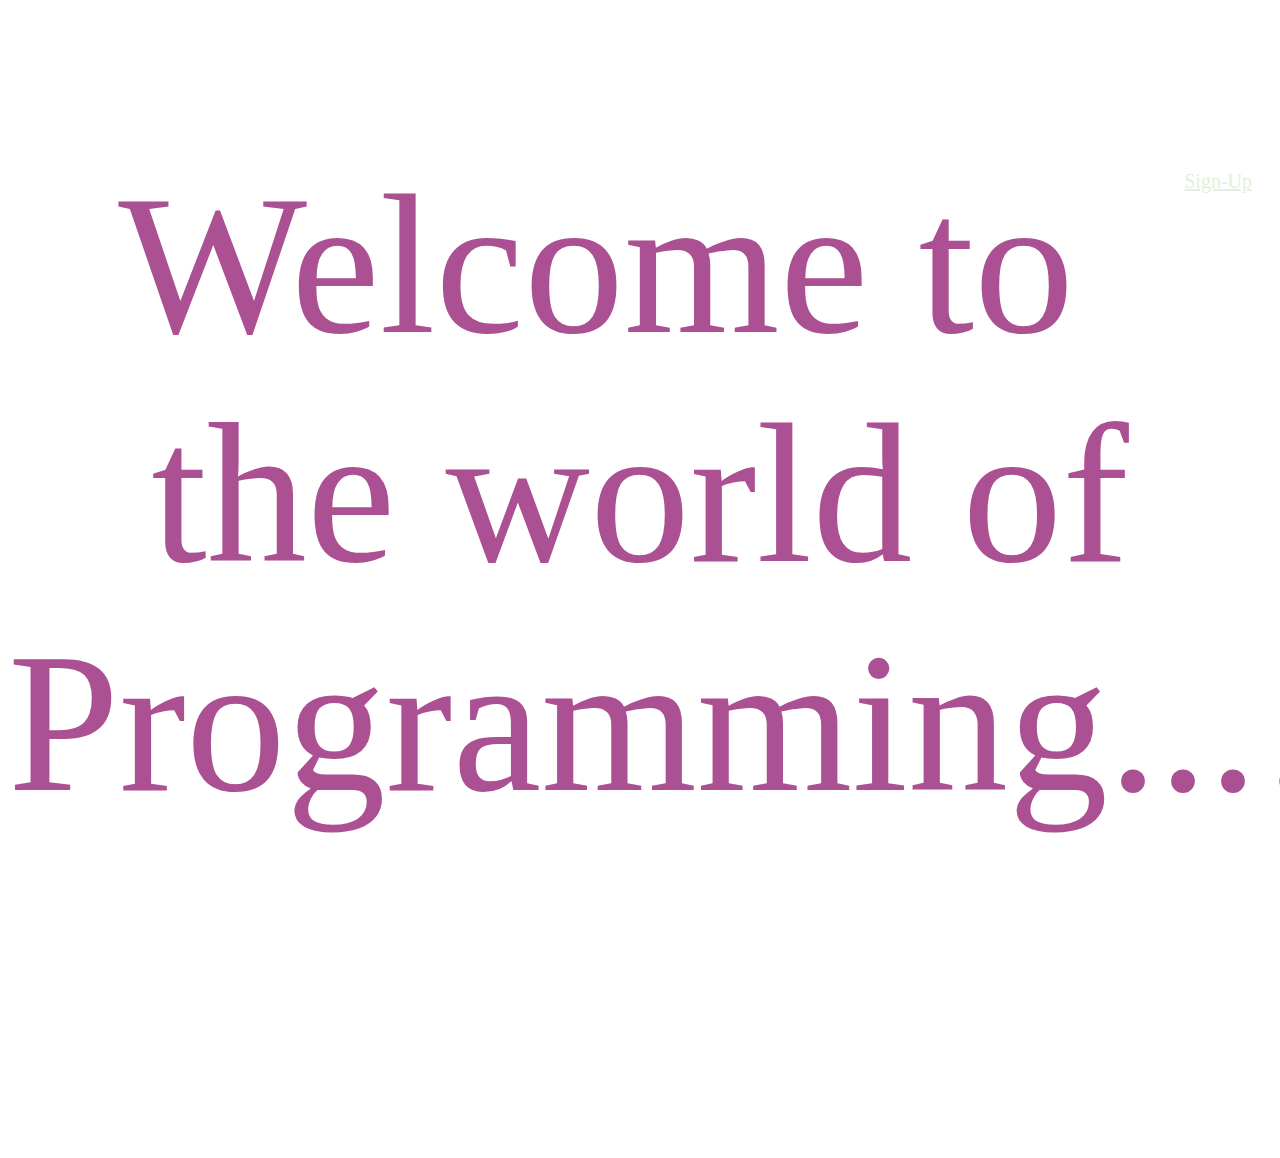
<file: index.html>
<!DOCTYPE html>
<html>


<head>
   <title> Enjoy Programming
    <link rel="icon" href="/tittle.png"></title>
    <link rel="stylesheet" href="formstyle.css">
    <link rel="preconnect" href="https://fonts.googleapis.com">
<link rel="preconnect" href="https://fonts.gstatic.com" crossorigin>
<link href="https://fonts.googleapis.com/css2?family=Montserrat:wght@100&display=swap" rel="stylesheet">
<link rel="preconnect" href="https://fonts.googleapis.com">
<link rel="preconnect" href="https://fonts.gstatic.com" crossorigin>
<link href="https://fonts.googleapis.com/css2?family=Rubik+Glitch+Pop&display=swap" rel="stylesheet">
<link rel="preconnect" href="https://fonts.googleapis.com">
<link rel="preconnect" href="https://fonts.gstatic.com" crossorigin>
<link href="https://fonts.googleapis.com/css2?family=Single+Day&display=swap" rel="stylesheet">
<link rel="preconnect" href="https://fonts.googleapis.com">
<link rel="preconnect" href="https://fonts.gstatic.com" crossorigin>
<link href="https://fonts.googleapis.com/css2?family=Dokdo&display=swap" rel="stylesheet">
</head>

<body>
    <!-- homepage -->
    <div
        style="background-image:url(https://e1.pxfuel.com/desktop-wallpaper/595/62/desktop-wallpaper-full-stack-web-development-full-stack-developer-thumbnail.jpg); background-size: cover; background-repeat: no-repeat; height: 1000px">
        <div><a href="formpage1.html"
                style="float: right; margin-top: 20px; margin-right: 20px; font-size: 20px; color:#E1F0DA;">Sign-Up</a>
        </div>
        <!-- Introduction Format -->
        <div>
            <p class="wlcm">Welcome to the world of Programming...!</p>
        </div>

    </div>

</body>

</html>
</file>
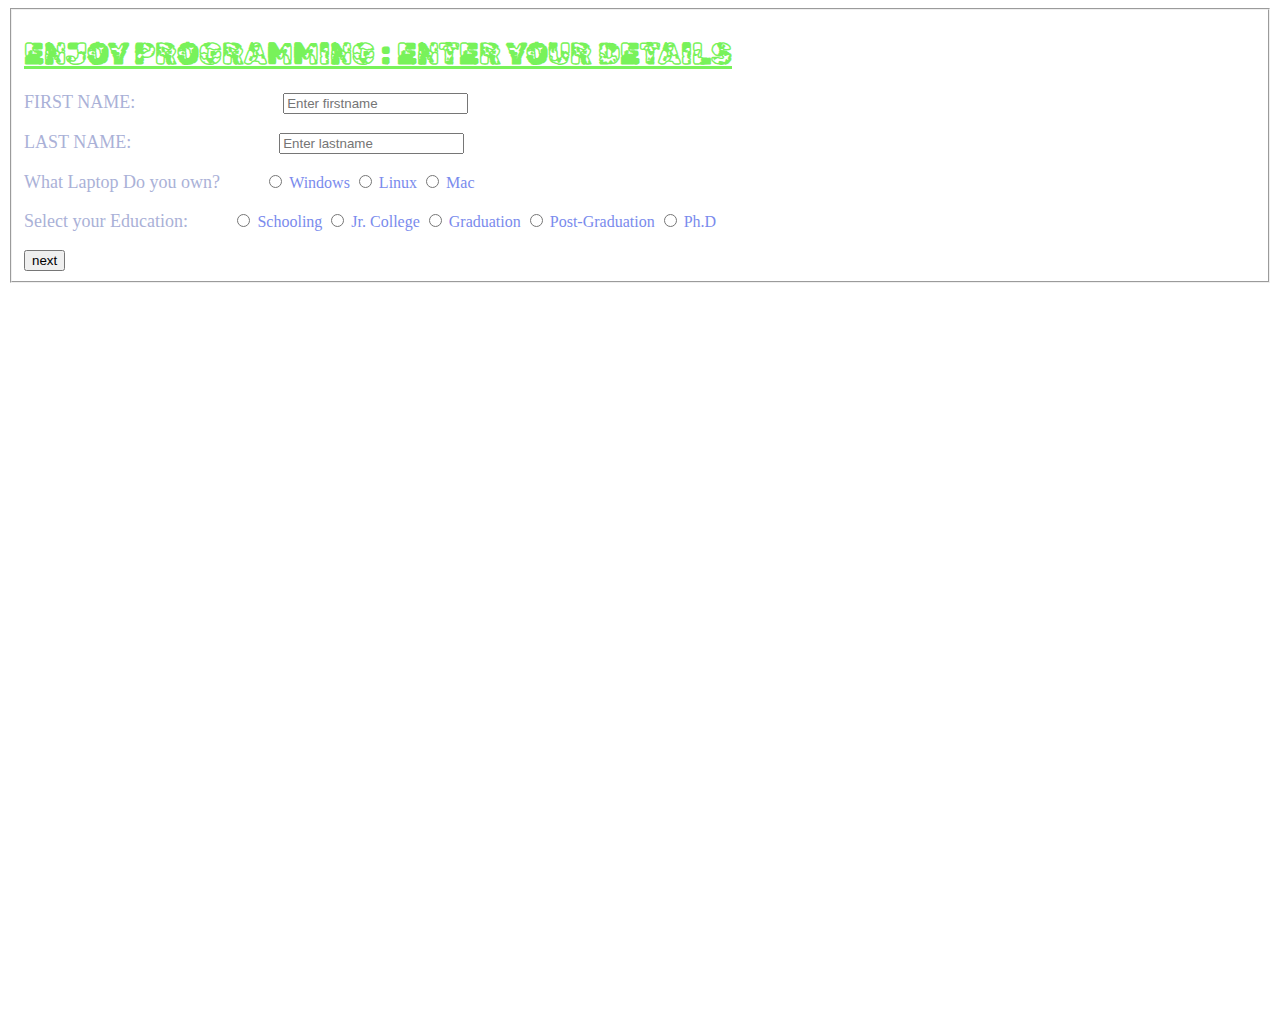
<file: formpage1.html>
<!DOCTYPE html>
<html>
<head>
    <title>Enjoy Programming
    <link rel="icon" href="/project_day2/Resume/jy.png"></title>
<link rel="stylesheet" href="formstyle.css">
<link rel="preconnect" href="https://fonts.googleapis.com">
<link rel="preconnect" href="https://fonts.gstatic.com" crossorigin>
<link href="https://fonts.googleapis.com/css2?family=Montserrat:wght@100&display=swap" rel="stylesheet">
<link rel="preconnect" href="https://fonts.googleapis.com">
<link rel="preconnect" href="https://fonts.gstatic.com" crossorigin>
<link href="https://fonts.googleapis.com/css2?family=Rubik+Glitch+Pop&display=swap" rel="stylesheet">
</head>

<body>
    <!-- main area page 1 -->
    <div
        style="background-image:url(https://e1.pxfuel.com/desktop-wallpaper/595/62/desktop-wallpaper-full-stack-web-development-full-stack-developer-thumbnail.jpg); background-size: cover; background-repeat: no-repeat; height: 1000px">
        <form action="formpage2.html">
            <!-- bordering -->
            <fieldset>
                <h1 class="heading" style="text-decoration: underline;">ENJOY PROGRAMMING : ENTER YOUR DETAILS</h1>
                <label class="details" for="firstname"> FIRST NAME:&emsp;&emsp;&emsp;&emsp;&emsp;&emsp;&emsp;&emsp;</label>
                <input type="text" placeholder="Enter firstname"><br><br>
                <label class="details" for="lastname">LAST NAME:&emsp;&emsp;&emsp;&emsp;&emsp;&emsp;&emsp;&emsp;</label>
                <input type="text" placeholder="Enter lastname"><br><br>
                <!-- device information -->
                <label class="details" for="laptop">What Laptop Do you own? &emsp;&emsp;</label>
                <input type="radio" for="laptop" name="laptop">
                <label class="details1" for="laptop">Windows</label>
                <input type="radio" for="laptop" name="laptop">
                <label class="details1" for="laptop">Linux</label>
                <input type="radio" for="laptop" name="laptop">
                <label class="details1" for="laptop">Mac</label>
                <br><br>
                <!-- educational information -->
                <label class="details" for="education">Select your Education: &emsp;&emsp;</label>
                <input type="radio" for="education" name="education">
                <label for="education" class="details1">Schooling</label>
                <input type="radio" for="education" name="education">
                <label for="education" class="details1">Jr. College</label>
                <input type="radio" for="education" name="education">
                <label class="details1" for="education">Graduation</label>
                <input type="radio" for="education" name="education">
                <label for="education" class="details1">Post-Graduation</label>
                <input type="radio" for="education" name="education">
                <label for="education" class="details1">Ph.D</label><br><br>
                <input type="submit" placeholder="next" value="next">

            </fieldset>
        </form>
    </div>
</body>

</html>
</file>
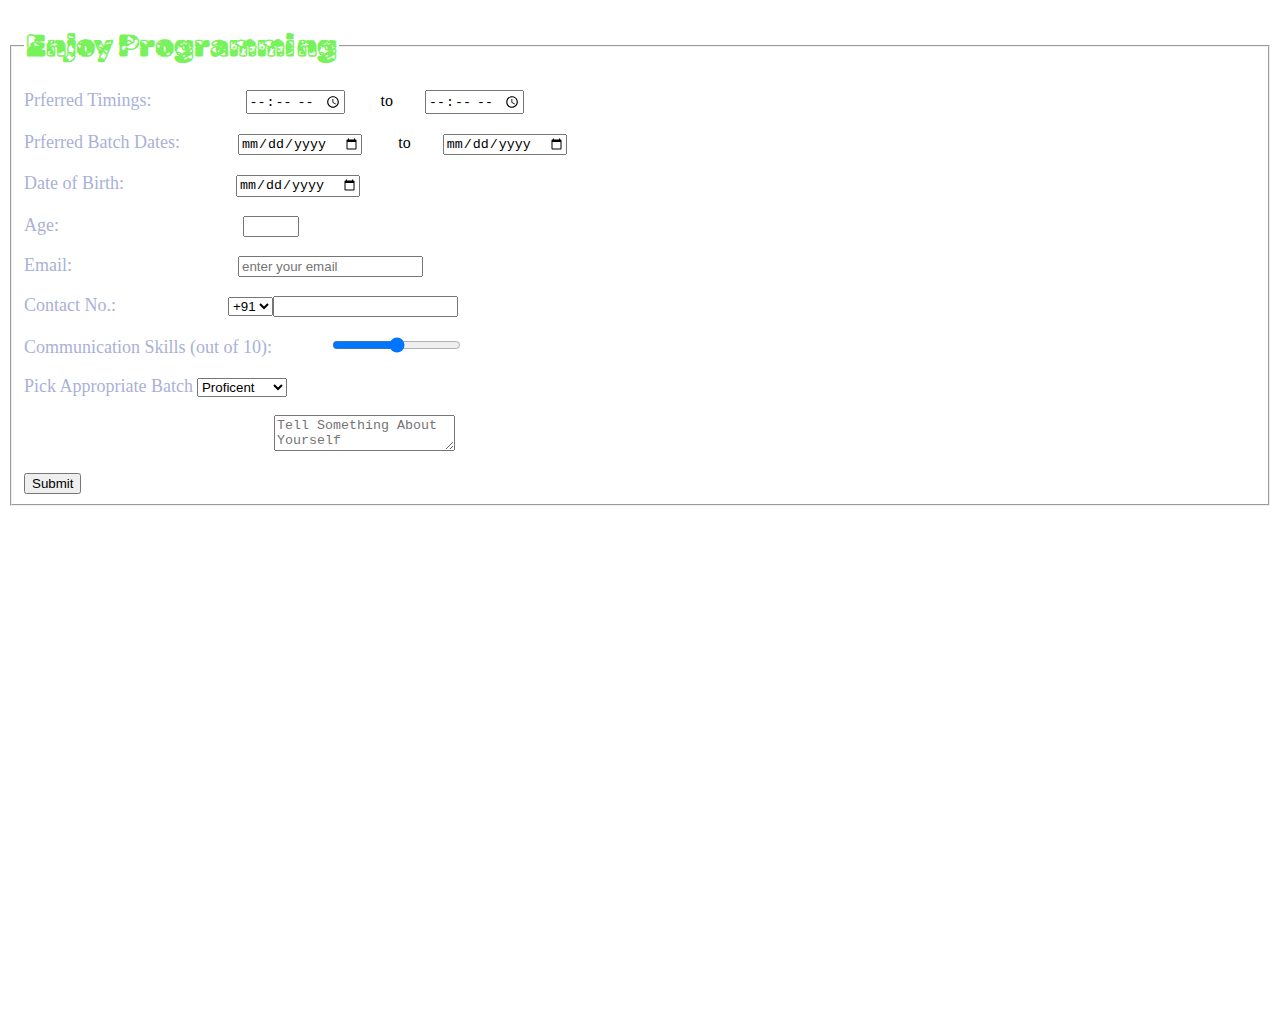
<file: formpage2.html>
<!DOCTYPE html>
<html>

<head>
    <title>Enjoy Programming
        <link rel="icon" href="/project_day2/Resume/jy.png">
    </title>
    <link rel="stylesheet" href="formstyle.css">
    <link rel="preconnect" href="https://fonts.googleapis.com">
<link rel="preconnect" href="https://fonts.gstatic.com" crossorigin>
<link href="https://fonts.googleapis.com/css2?family=Montserrat:wght@100&display=swap" rel="stylesheet">
<link rel="preconnect" href="https://fonts.googleapis.com">
<link rel="preconnect" href="https://fonts.gstatic.com" crossorigin>
<link href="https://fonts.googleapis.com/css2?family=Rubik+Glitch+Pop&display=swap" rel="stylesheet">
</head>

<body>
    <!-- page2 -->
    <div
        style="background-image:url(https://e1.pxfuel.com/desktop-wallpaper/595/62/desktop-wallpaper-full-stack-web-development-full-stack-developer-thumbnail.jpg); background-size: cover; background-repeat: no-repeat; height: 1000px">
        <form action="">
            <fieldset>
                <!-- bordering -->
                <legend><h1 class="heading">Enjoy Programming</h1></legend>
                <!-- time and date selection -->
                <label class="details" for="timings">Prferred Timings:&emsp;&emsp;&emsp;&emsp;&emsp;</label>
                <input type="time"> &emsp;&emsp;to&emsp;&emsp;<input type="time">
                <br><br>
                <label for="dates" class="details">Prferred Batch Dates:&emsp;&emsp;&emsp;</label>
                <input type="date"> &emsp;&emsp;to&emsp;&emsp;<input type="date">
                <br><br>
                <!-- personal information -->
                <label class="details" for="age">Date of Birth:&emsp;&emsp;&emsp;&emsp;&emsp;&emsp;</label>
                <input type="date" id="age"><br><br>
                <label class="details" for="">Age:&emsp;&emsp;&emsp;&emsp;&emsp;&emsp;&emsp;&emsp;&emsp;&emsp;</label>
                <input type="number" max="98" min="3"><br><br>
                <!-- email -->
                <label for="email" class="details">Email:&emsp;&emsp;&emsp;&emsp;&emsp;&emsp;&emsp;&emsp;&emsp;</label>
                <input type="text" placeholder="enter your email">
                <br><br>
                <!-- phone number -->
                <label class="details" for="number">Contact No.:&emsp;&emsp;&emsp;&emsp;&emsp;&emsp;</label>
                <select name="number" id="nation">
                    <option value="+91Ind">+91</option>
                    <option value="+1USA">+1</option>
                    <option value="+44UK">+44</option>
                    <option value="+61AUS">+61</option>
                    <option value="+81JAP">+81</option>
                </select><input type="tel" number="[0,9]{10}"><br><br>
                <!-- misclenious -->
                <label class="details" for="">Communication Skills (out of 10):&emsp;&emsp;&emsp;</label>
                <input type="range" max="10" min="0">
                <br><br>
                <!-- batch selection -->
                <label class="details" for="">Pick Appropriate Batch</label>
                <select name="" id="batch">
                    <optgroup label="Senior Batch">Senior Batch
                    <option value="Proficent">Proficent</option>
                    <option value="Ambitious">Proficent</option></optgroup>
                    <optgroup label="Junior Batch">Junior Batch
                    <option value="Scholar">Proficent</option>
                    <option value="Visionary">Proficent</option></optgroup>
                </select><br><br>
                <textarea class="details1" name="feedback" placeholder="Tell Something About Yourself"
                    style="margin-left: 250px;"></textarea><br><br>
                <input type="submit">

            </fieldset>
        </form>
    </div>
</body>

</html>
</file>
<file: formstyle.css>
.wlcm {
    font-family: fantasy;
    text-align: center;
    text-decoration: solid;
    font-weight: 500;
    font-size: 200px;
    margin-top: 150px;
    color: #ab5193;
}
.heading 
{
    font-family: 'Rubik Glitch Pop', system-ui;
    font-family: ;
    color: #78f25a;
    font-size:30px;
    
}
.details {
    color: #aab1d7;
    font-size: large;
}
.details1 {
    color: #7a8bed;
}
</file>
